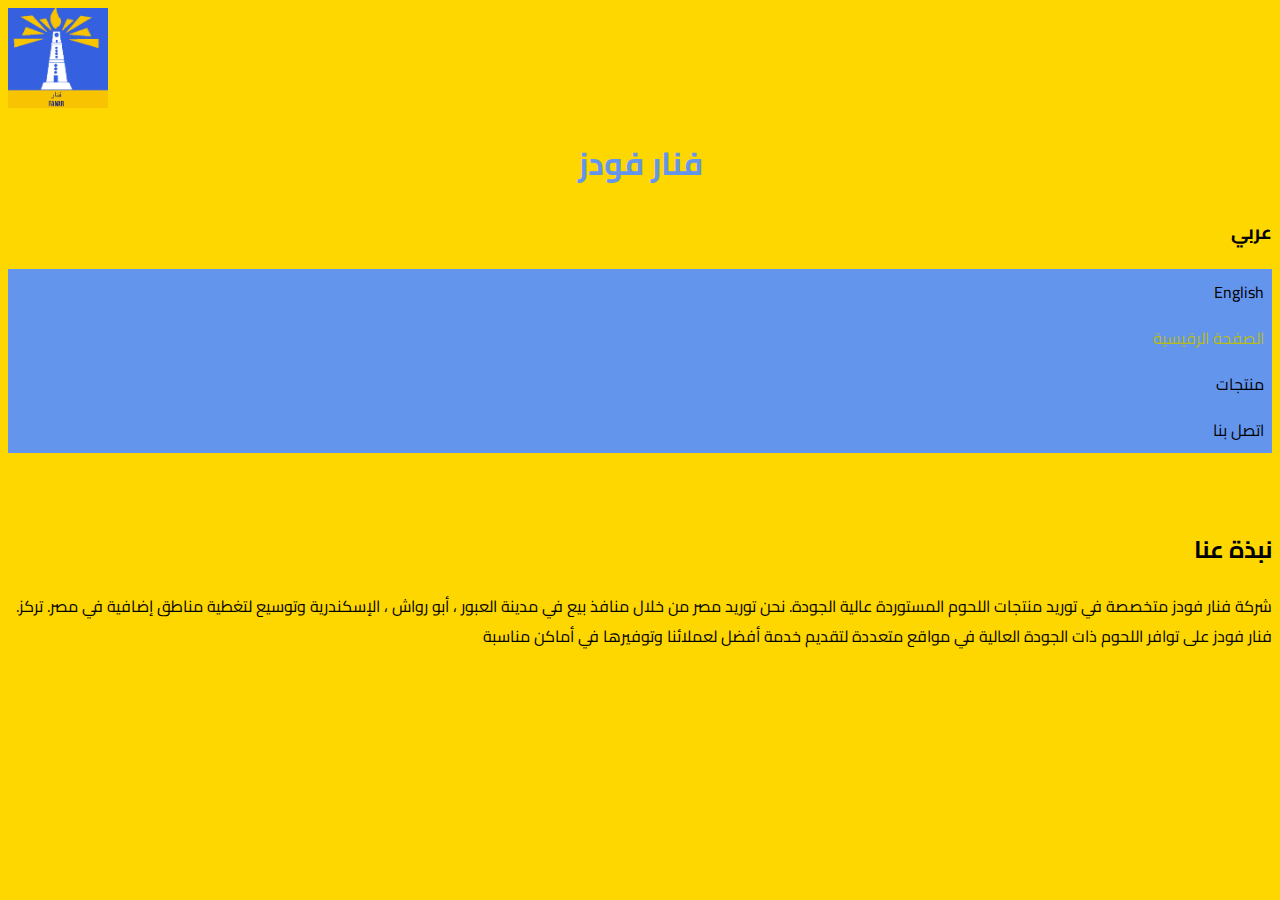
<file: index.html>
<!DOCTYPE html>
<html>
    <meta name="viewport" width="device-width; initial-scale:1.0;">
<head>
    <title>فنار فودز</title>
    <link rel="stylesheet" type="text/css" href="style.css">
    <link href="https://fonts.googleapis.com/css?family=Cairo" rel="stylesheet">
    </head>
<body>
 <img src="fanar.jpeg" width="100" height="100"><h1>فنار فودز</h1>
    <h3> عربي</h3>
        <ul>
        <li><a href="english.html">English</a></li>
        <li><a href="index.html" class="page">الصفحة الرقيسية</a></li>
        <li><a href="products.html">منتجات</a></li>
        <li><a href="contact.html">اتصل بنا</a></li>
    </ul>
    <br>
    <br>
    <br>
    <h2>نبذة عنا</h2>
    <p>.شركة فنار فودز متخصصة في توريد منتجات اللحوم المستوردة عالية الجودة. نحن توريد مصر من خلال منافذ بيع في مدينة العبور ، أبو رواش ، الإسكندرية وتوسيع لتغطية مناطق إضافية في مصر. تركز فنار فودز على توافر اللحوم ذات الجودة العالية في مواقع متعددة لتقديم خدمة أفضل لعملائنا وتوفيرها في أماكن مناسبة</p>
    
    
    
    </body>
</html>
</file>
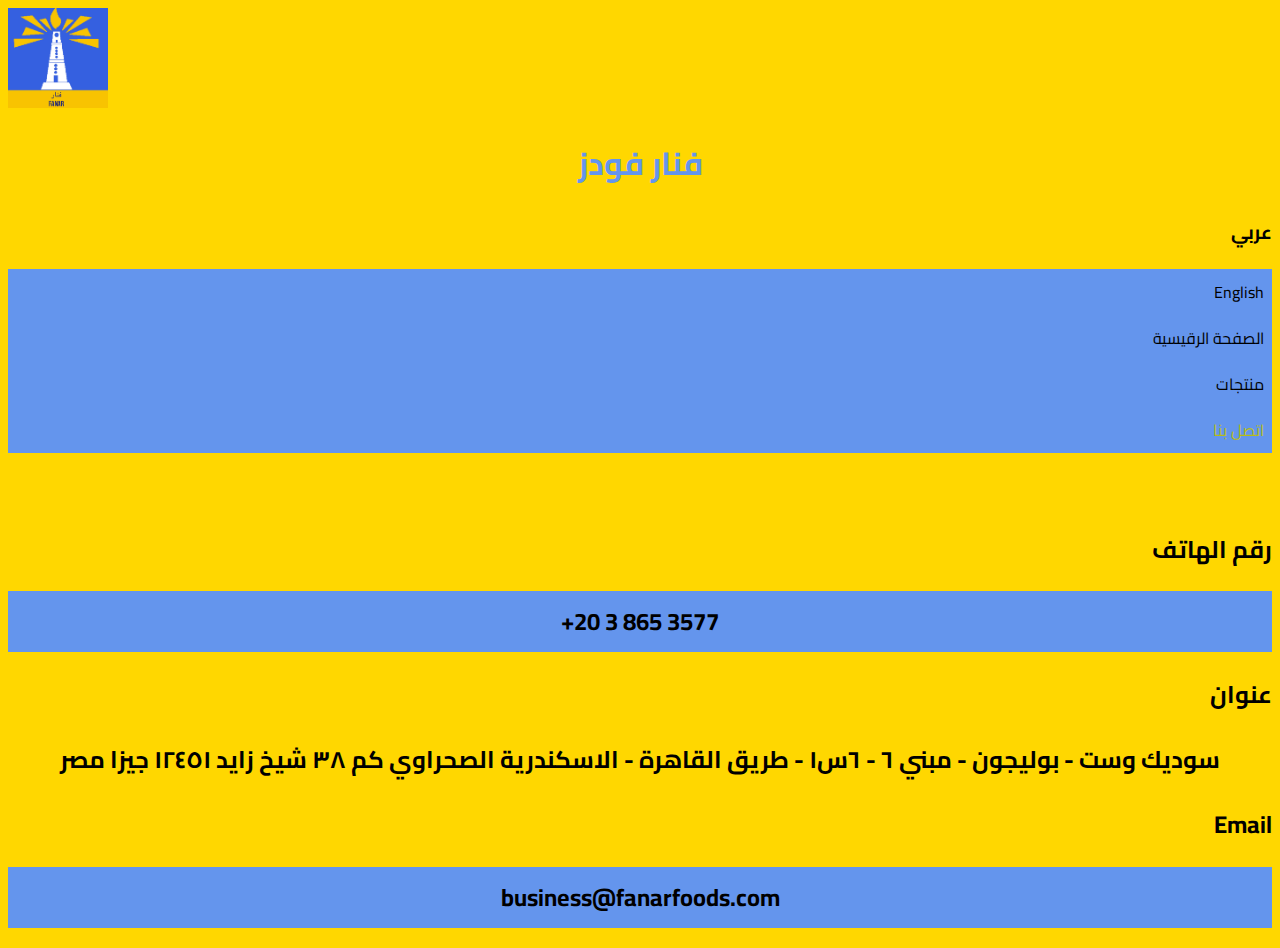
<file: contact.html>
<!DOCTYPE html>
<html>
    <meta name="viewport" width="device-width; initial-scale:1.0;">
<head>
    <title>فنار فودز</title>
    <link rel="stylesheet" type="text/css" href="style.css">
    <link href="https://fonts.googleapis.com/css?family=Cairo" rel="stylesheet">
    </head>
<body>
 <img src="fanar.jpeg" width="100" height="100"><h1>فنار فودز</h1>
    <h3> عربي</h3>
        <ul>
        <li><a href="english.html">English</a></li>
        <li><a href="index.html">الصفحة الرقيسية</a></li>
        <li><a href="products.html">منتجات</a></li>
        <li><a href="contact.html" class="page">اتصل بنا</a></li>
    </ul>
    <br>
    <br>
    <br>
    <h2>رقم الهاتف</h2>
    <h2 class="detail"><a href="tel:+2038653577">+20 3 865 3577</a></h2>
    <h2>عنوان</h2>
    <h2 class="detail">سوديك وست - بوليجون - مبني ٦ - ٦س١ - طريق القاهرة - الاسكندرية الصحراوي كم ٣٨ شيخ زايد ١٢٤٥١ جيزا مصر</h2>
    <h2>Email</h2>
    <h2 class="detail"><a href="mailto:business@fanaregypt.com">business@fanarfoods.com</a></h2>
    </body>
</html>
</file>
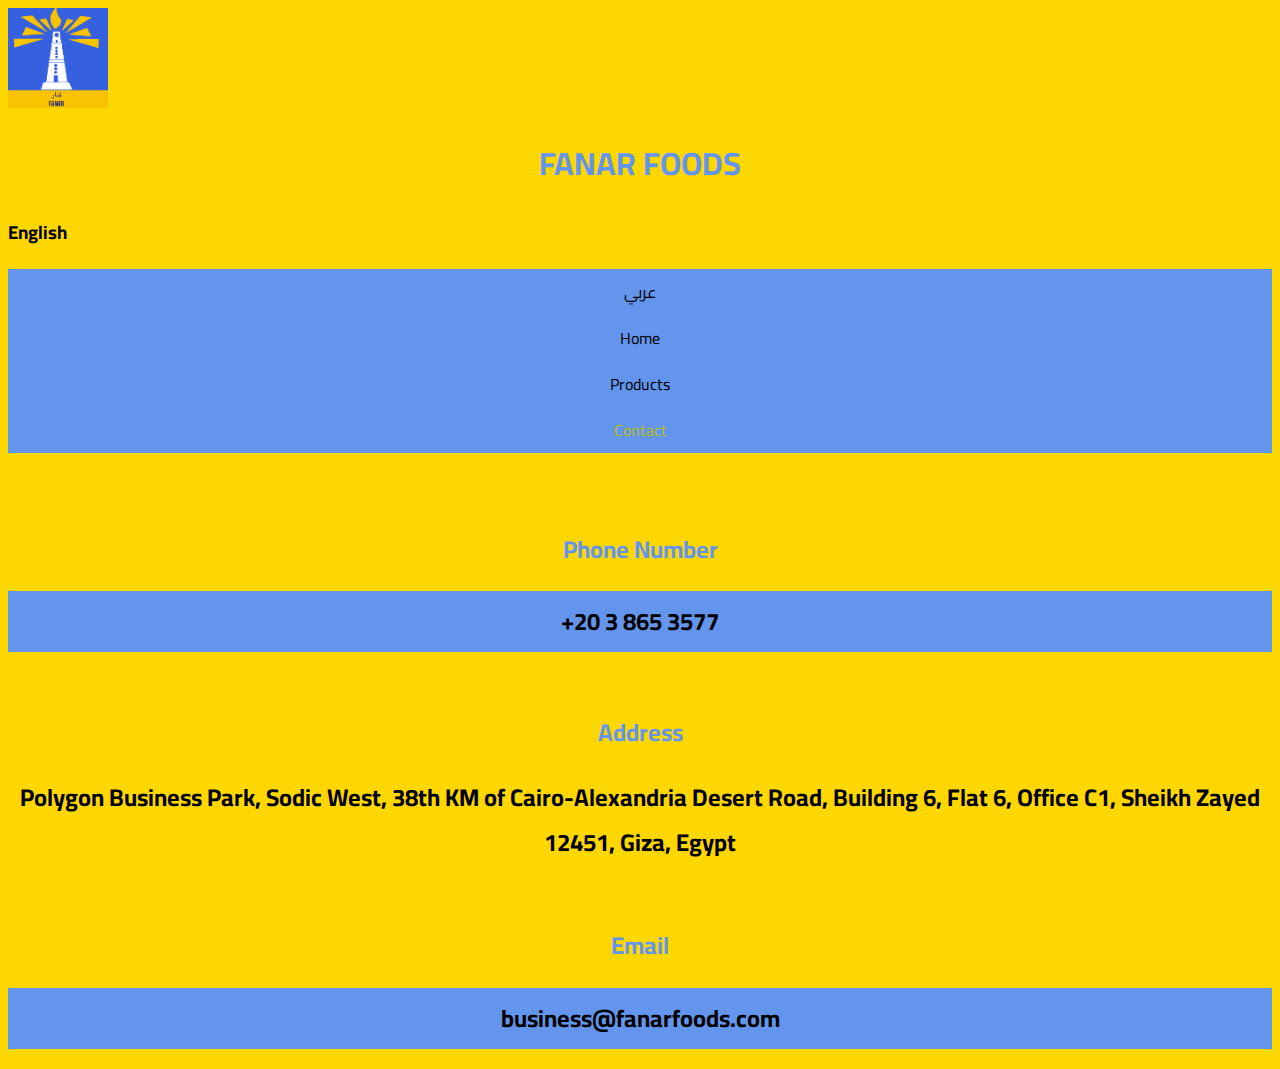
<file: en-contact.html>
<!DOCTYPE html>
<html>
    <meta name="viewport" width="device-width; initial-scale:1.0;">
<head>
    <title>FANAR FOODS</title>
    <link rel="stylesheet" type="text/css" href="english.css">
    <link href="https://fonts.googleapis.com/css?family=Cairo" rel="stylesheet">
    </head>
<body>
 <img src="fanar.jpeg" width="100" height="100"><h1>FANAR FOODS</h1>
    <h3>English</h3>
        <ul>
        <li><a href="index.html">عربي</a></li>
        <li><a href="english.html">Home</a></li>
        <li><a href="en-products.html">Products</a></li>
        <li><a href="en-contact.html" class="page">Contact</a></li>
    </ul>
    <br>
    <br>
    <br>
    <h2 class="contact">Phone Number</h2>
    <h2 class="detail"><a href="tel:+20 3 865 3577">+20 3 865 3577</a></h2>
    <br>
    <h2 class="contact">Address</h2>
    <h2 class="detail">Polygon Business Park, Sodic West, 38th KM of Cairo-Alexandria Desert Road, Building 6, Flat 6, Office C1, Sheikh Zayed 12451, Giza, Egypt</h2>
    <br>
    <h2 class="contact">Email</h2>
    <h2 class="detail"><a href="mailto:fanar@fanaregypt.com">business@fanarfoods.com</a></h2>
    </body>
</html>
</file>
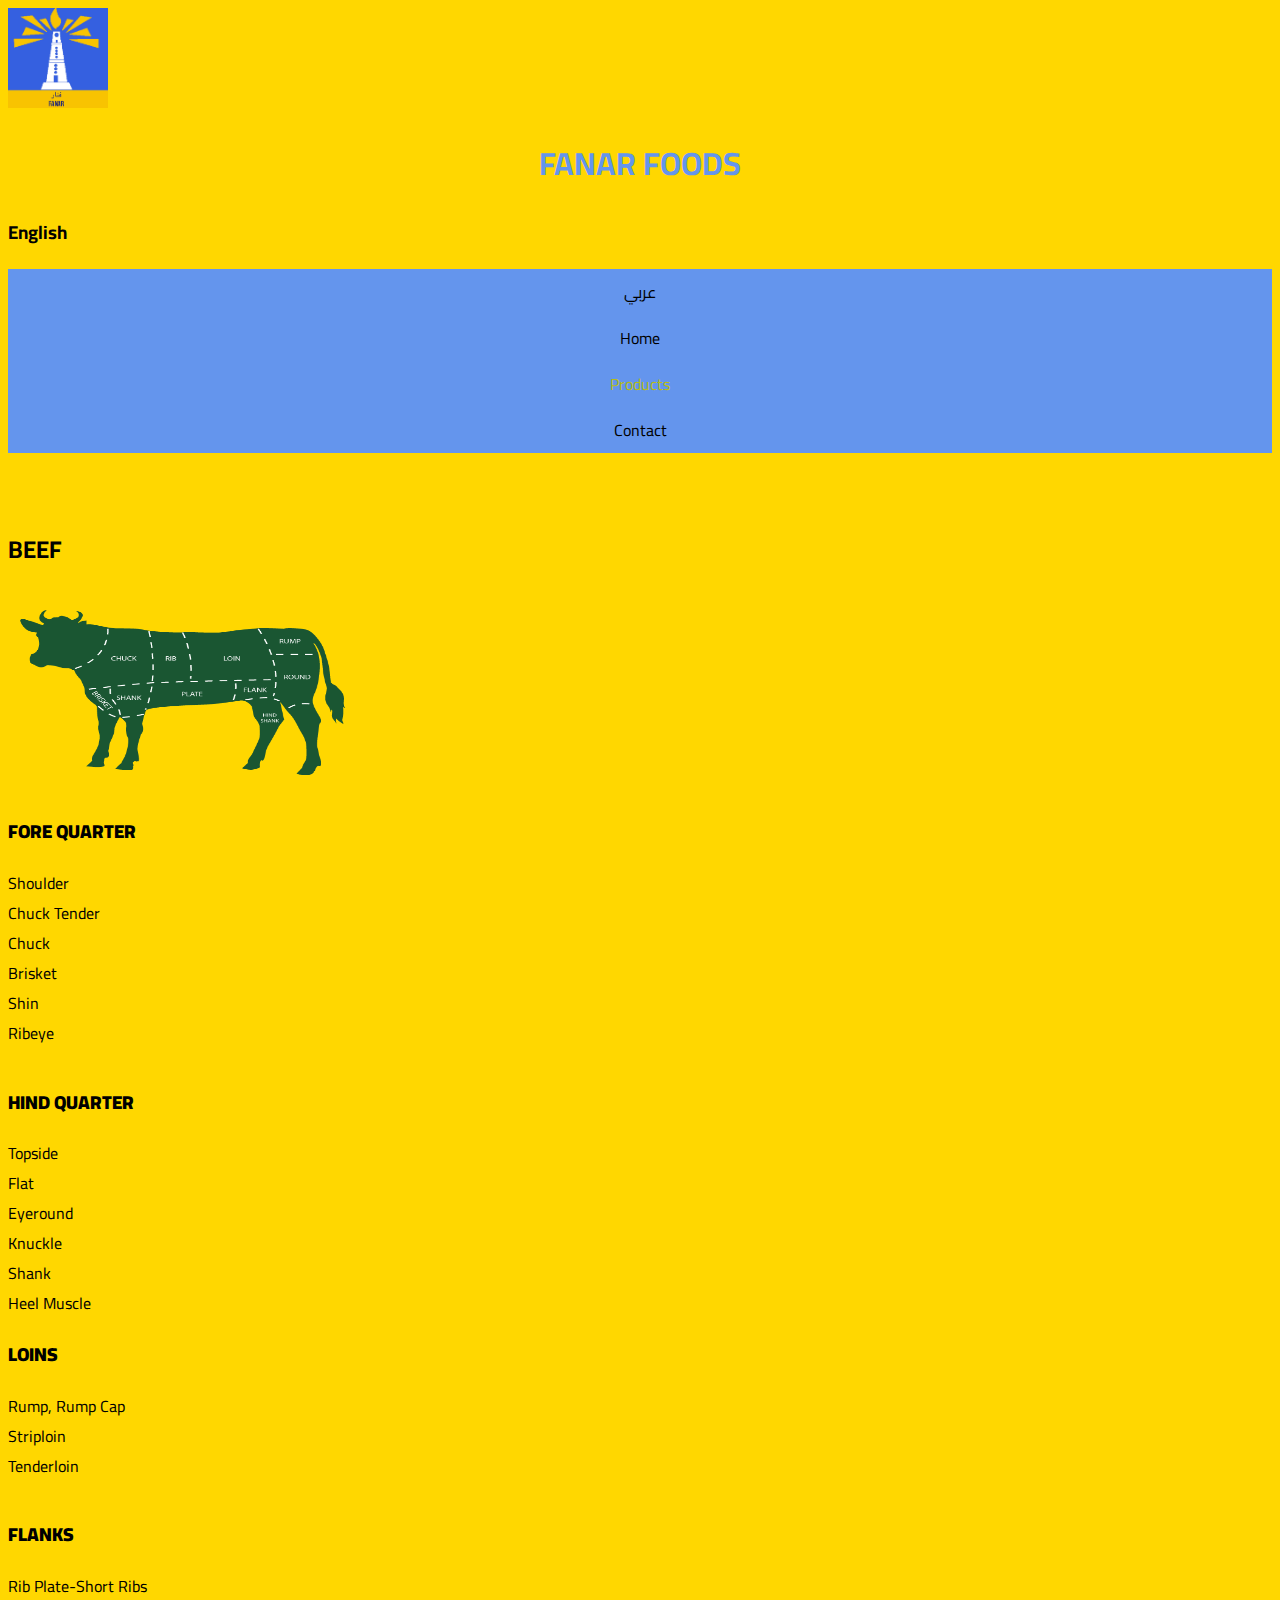
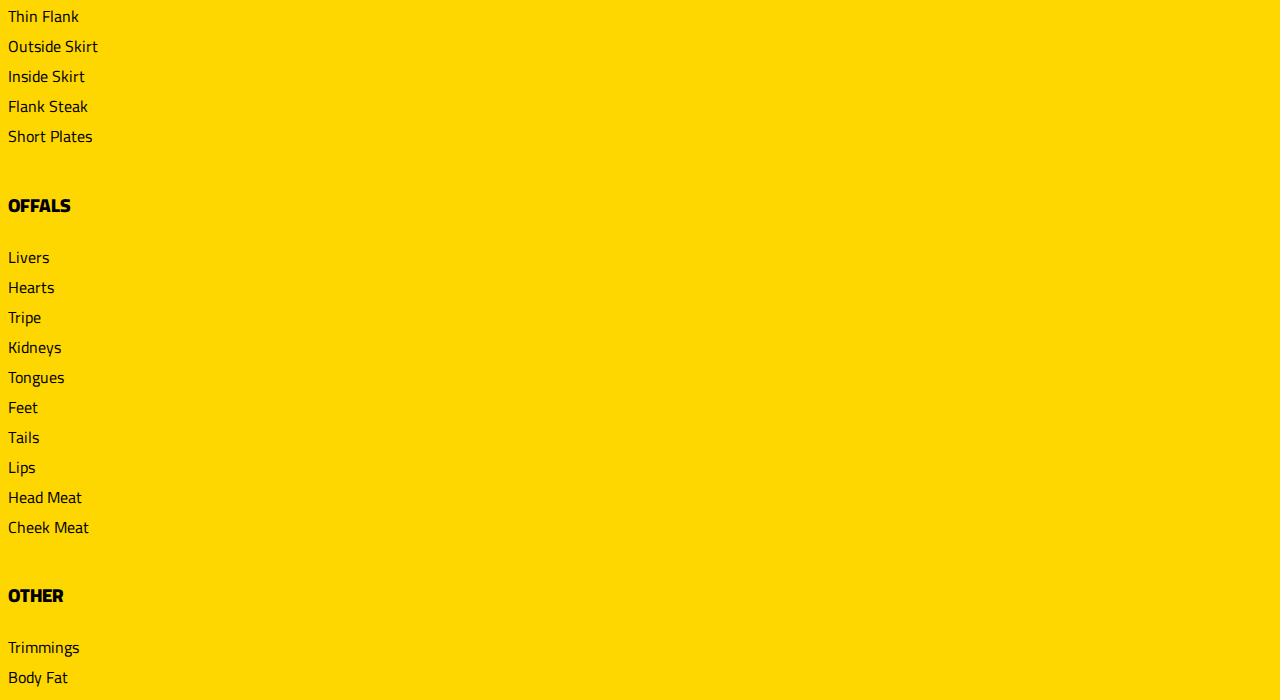
<file: en-products.html>
<!DOCTYPE html>
<html>
    <meta name="viewport" width="device-width; initial-scale:1.0;">
<head>
    <title>FANAR FOODS</title>
    <link rel="stylesheet" type="text/css" href="english.css">
    <link href="https://fonts.googleapis.com/css?family=Cairo" rel="stylesheet">
    </head>
<body>
 <img src="fanar.jpeg" width="100" height="100"><h1>FANAR FOODS</h1>
    <h3>English</h3>
        <ul>
        <li><a href="index.html">عربي</a></li>
        <li><a href="english.html">Home</a></li>
        <li><a href="en-products.html" class="page">Products</a></li>
        <li><a href="en-contact.html">Contact</a></li>
    </ul>
    <br>
    <br>
    <br>
    
<h2>BEEF</h2>
<img src="cuts.png" width="350" height="200">
<h3><b>FORE QUARTER</b></h3>
<ul class="products">
<li class="pi">Shoulder</li>
<li class="pi">Chuck Tender</li>
<li class="pi">Chuck</li>
<li class="pi">Brisket</li>
<li class="pi">Shin</li>
<li class="pi">Ribeye</li>
</ul>
 <br>
<h3><b>HIND QUARTER</b></h3>
<ul class="products">
<li class="pi">Topside</li>
<li class="pi">Flat</li>
<li class="pi">Eyeround</li>
<li class="pi">Knuckle</li>
<li class="pi">Shank</li>
<li class="pi">Heel Muscle</li>
 </ul>
<h3><b>LOINS</b></h3>
<ul class="products">
<li class="pi">Rump, Rump Cap</li>
<li class="pi">Striploin</li>
<li class="pi">Tenderloin</li>
</ul>
<br>
<h3><b>FLANKS</b></h3>
<ul class="products">
<li class="pi">Rib Plate-Short Ribs</li>
<li class="pi">Thin Flank</li>
<li class="pi">Outside Skirt</li>
<li class="pi">Inside Skirt</li>
<li class="pi">Flank Steak</li>
<li class="pi">Short Plates</li>
 </ul>
 <br>
<h3><b>OFFALS</b></h3>
<ul class="products">
<li class="pi">Livers</li>
<li class="pi">Hearts</li>
<li class="pi">Tripe</li>
<li class="pi">Kidneys</li>
<li class="pi">Tongues</li>
<li class="pi">Feet</li>
<li class="pi">Tails</li>
<li class="pi">Lips</li>
<li class="pi">Head Meat</li>
<li class="pi">Cheek Meat</li>
    </ul>
 <br>
<h3><b>OTHER</b></h3>
<ul class="products">
<li class="pi">Trimmings</li>
<li class="pi">Body Fat</li>
    </ul>
    </body>
</html>
</file>
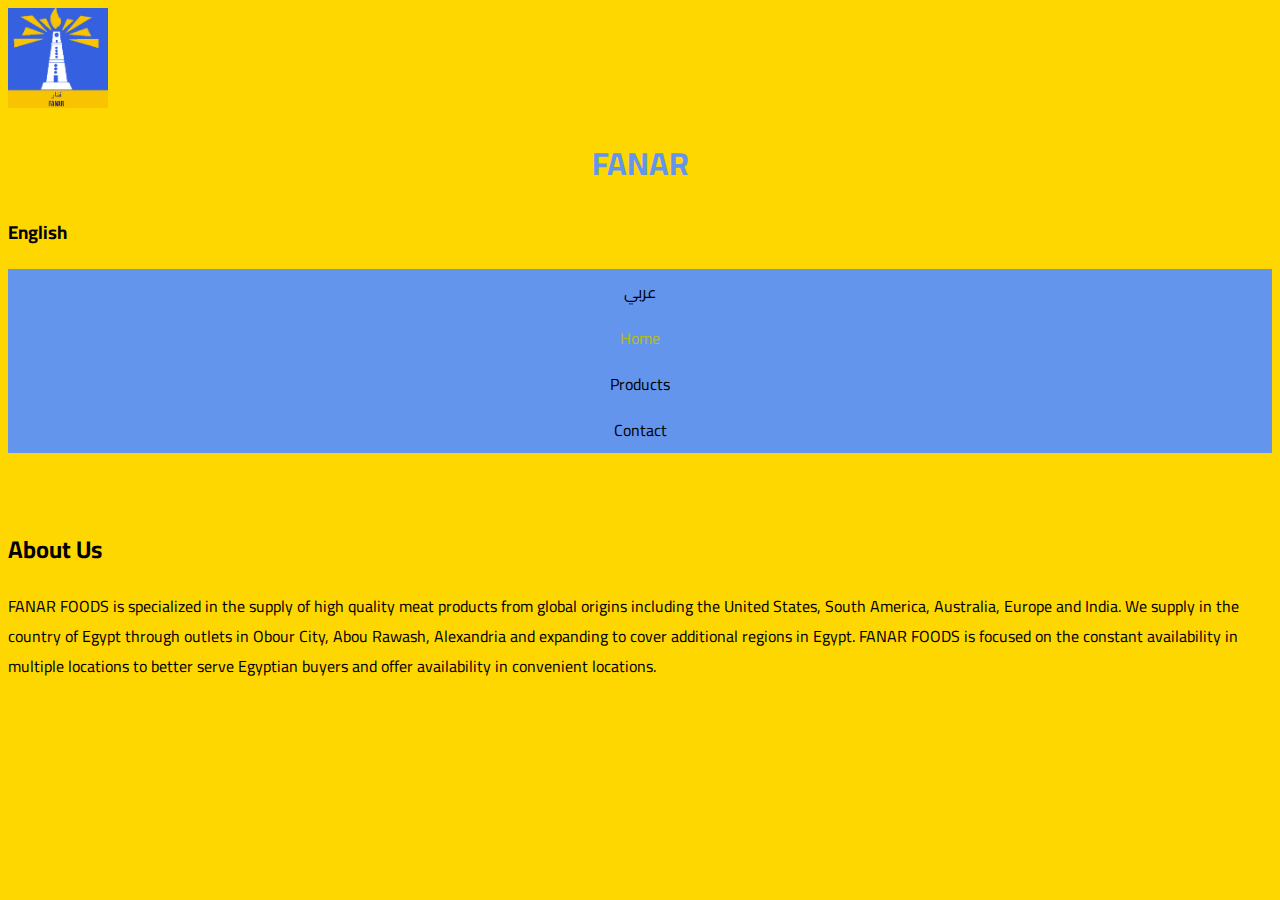
<file: english.html>
<!DOCTYPE html>
<html>
    <meta name="viewport" width="device-width; initial-scale:1.0;">
<head>
    <title>FANAR FOODS</title>
    <link rel="stylesheet" type="text/css" href="english.css">
    <link href="https://fonts.googleapis.com/css?family=Cairo" rel="stylesheet">
    </head>
<body>
 <img src="fanar.jpeg" width="100" height="100"><h1>FANAR</h1>
    <h3>English</h3>
        <ul>
        <li><a href="index.html">عربي</a></li>
        <li><a href="english.html" class="page">Home</a></li>
        <li><a href="en-products.html">Products</a></li>
        <li><a href="en-contact.html">Contact</a></li>
    </ul>
    <br>
    <br>
    <br>
    <h2>About Us</h2>
    <p>FANAR FOODS is specialized in the supply of high quality meat products from global origins including the United States, South America, Australia, Europe and India. We supply in the country of Egypt through outlets in Obour City, Abou Rawash, Alexandria and expanding to cover additional regions in Egypt. FANAR FOODS is focused on the constant availability in multiple locations to better serve Egyptian buyers and offer availability in convenient locations.</p>
    
    
    
    </body>
</html>
</file>
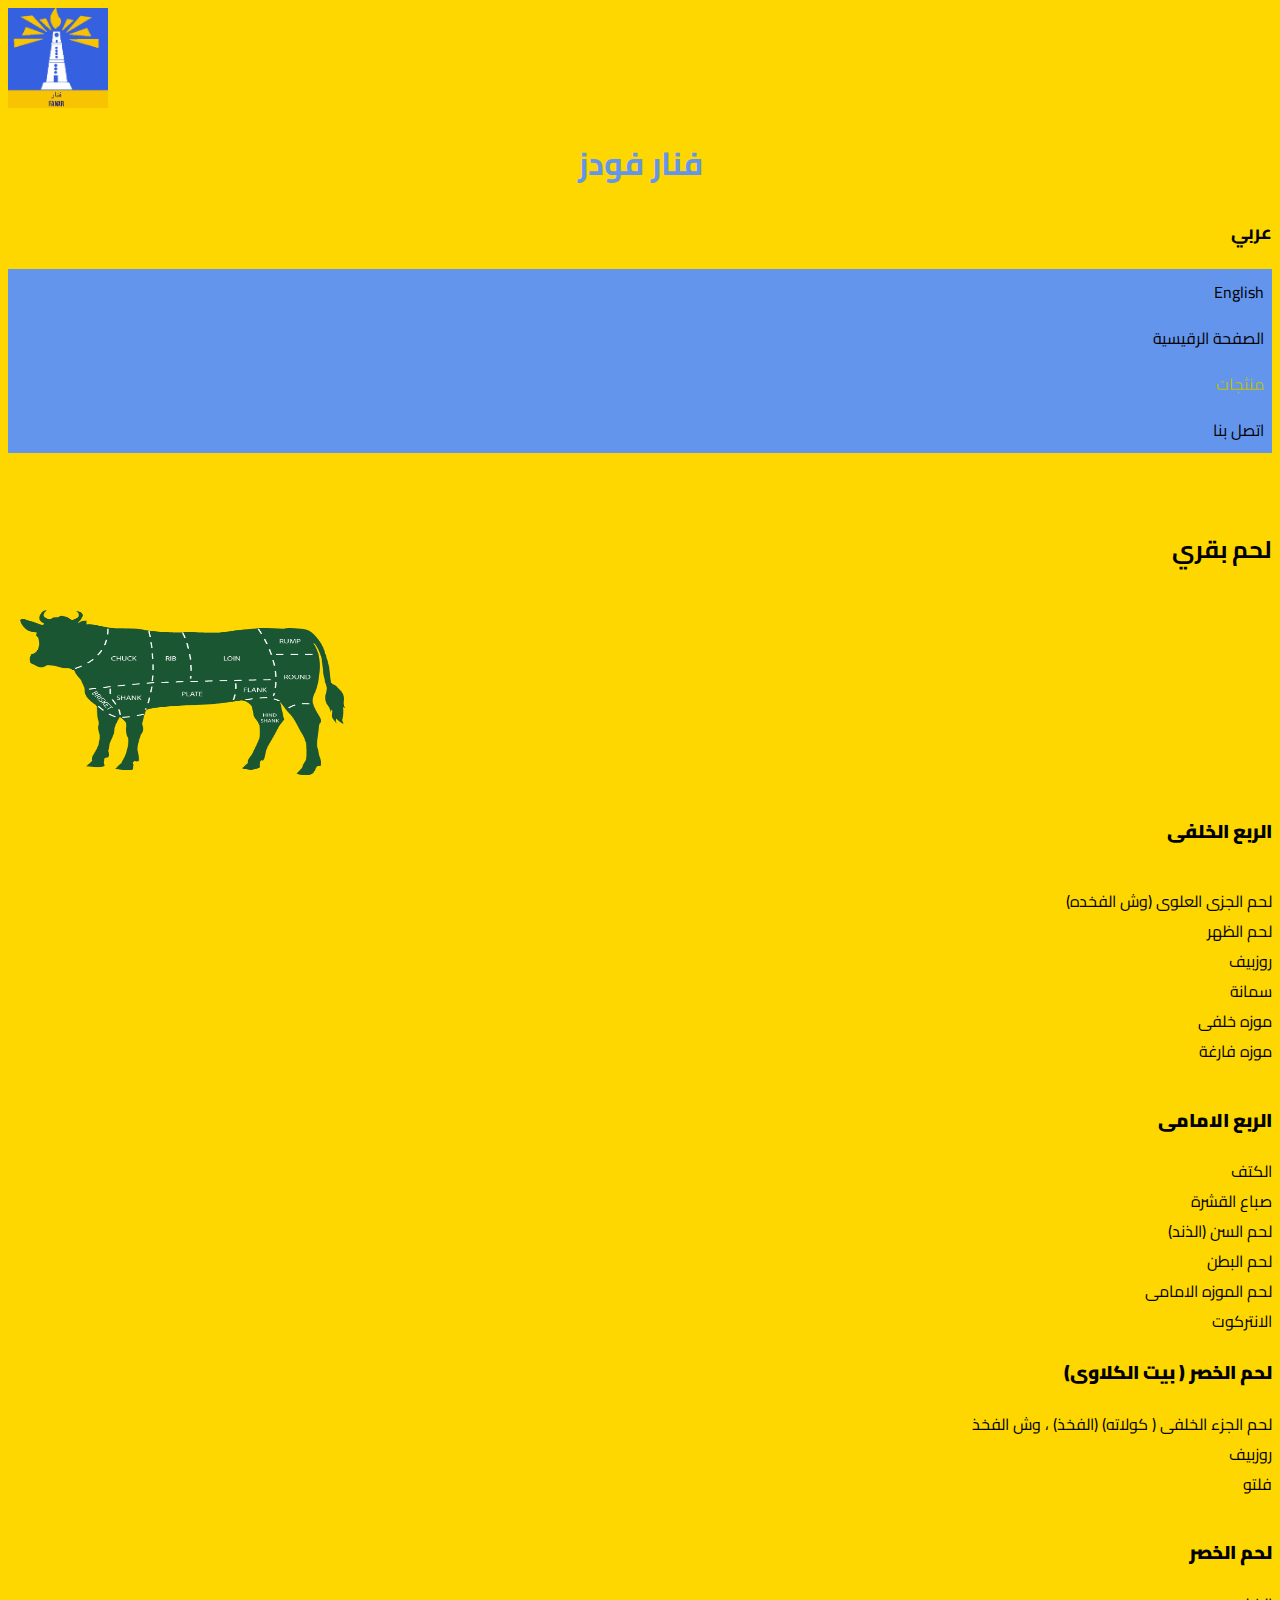
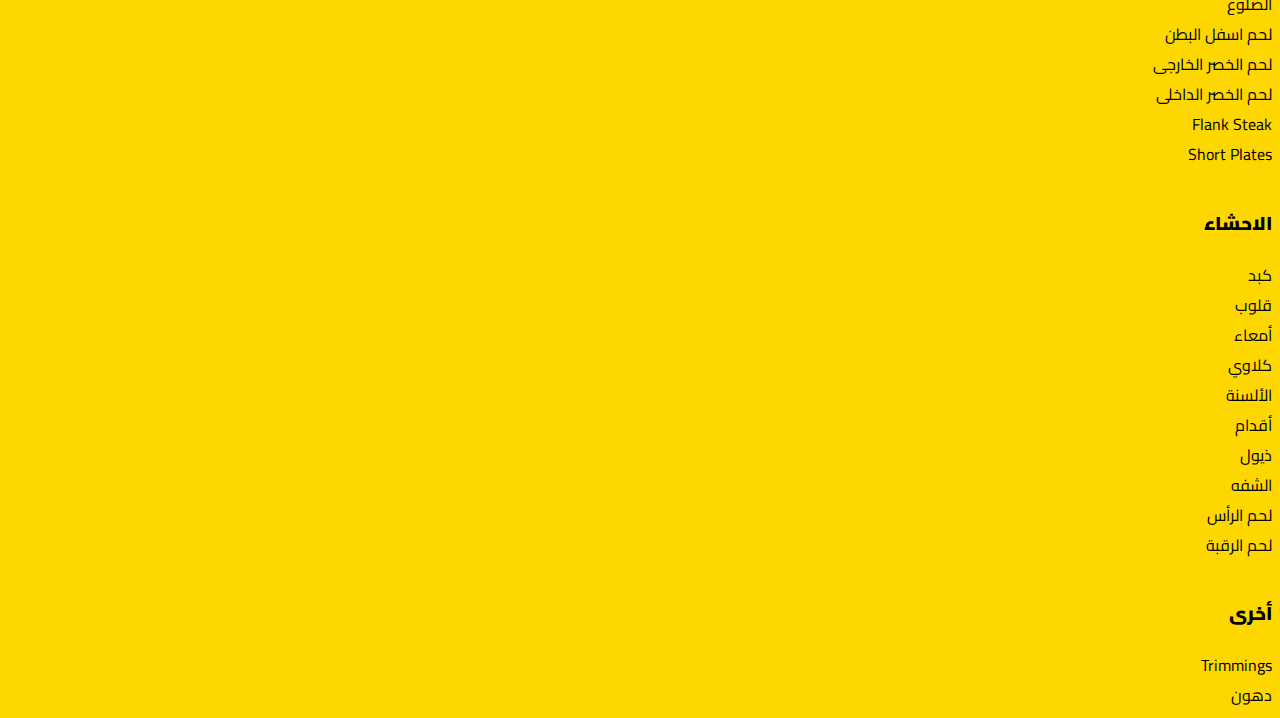
<file: products.html>
<!DOCTYPE html>
<html>
    <meta name="viewport" width="device-width; initial-scale:1.0;">
<head>
    <title>فنار فودز</title>
    <link rel="stylesheet" type="text/css" href="style.css">
    <link href="https://fonts.googleapis.com/css?family=Cairo" rel="stylesheet">
    </head>
<body>
 <img src="fanar.jpeg" width="100" height="100"><h1>فنار فودز</h1>
    <h3> عربي</h3>
        <ul>
        <li><a href="english.html">English</a></li>
        <li><a href="index.html">الصفحة الرقيسية</a></li>
        <li><a href="products.html" class="page">منثجات</a></li>
        <li><a href="contact.html">اتصل بنا</a></li>
    </ul>
    <br>
    <br>
    <br>
   <h2>لحم بقري</h2>
<img src="cuts.png" width="350" height="200">
<h3><b>الربع الخلفى</b></h3>
<ul class="products">
    <br>
<li class="pi">(لحم الجزى العلوى (وش الفخده</li>
<li class="pi">لحم الظهر</li>
<li class="pi">روزبيف</li>
<li class="pi">سمانة</li>
<li class="pi">موزه خلفى</li>
<li class="pi">موزه فارغة</li>
</ul>
 <br>
<h3><b>الربع الامامى</b></h3>
<ul class="products">
<li class="pi">الكتف</li>
<li class="pi">صباع القشرة</li>
<li class="pi">(لحم السن (الذند</li>
<li class="pi">لحم البطن</li>
<li class="pi">لحم الموزه الامامى</li>
<li class="pi">الانتركوت</li>
 </ul>
<h3><b>(لحم الخصر ( بيت الكلاوى</b></h3>
<ul class="products">
<li class="pi">لحم الجزء الخلفى ( كولاته) (الفخذ) ، وش الفخذ</li>
<li class="pi">روزبيف</li>
<li class="pi">فلتو</li>
</ul>
<br>
<h3><b>لحم الخصر</b></h3>
<ul class="products">
<li class="pi">الضلوع</li>
<li class="pi">لحم اسفل البطن</li>
<li class="pi">لحم الخصر الخارجى</li>
<li class="pi">لحم الخصر الداخلى</li>
<li class="pi">Flank Steak</li>
<li class="pi">Short Plates</li>
 </ul>
 <br>
<h3><b>الاحشاء</b></h3>
<ul class="products">
<li class="pi">كبد</li>
<li class="pi">قلوب</li>
<li class="pi">أمعاء</li>
<li class="pi">كلاوي</li>
<li class="pi">الألسنة</li>
<li class="pi">أقدام</li>
<li class="pi">ذيول</li>
<li class="pi">الشفه</li>
<li class="pi">لحم الرأس</li>
<li class="pi">لحم الرقبة</li>
    </ul>
 <br>
<h3><b>أخرى</b></h3>
<ul class="products">
<li class="pi">Trimmings</li>
<li class="pi">دهون</li>
    </ul>
    </body>
</html>
</file>
<file: style.css>
h1 {
font-family: 'Cairo', sans-serif;
    font:bold;
    text-align: center;
    color:cornflowerblue;
    font-size: 300;
}

ul {
    list-style-type: none;
    margin: 0;
    padding: 0;
    text-align: right;
}

li {
    float: center;
    font-family: 'Cairo', sans-serif;
}

a {
    display: block;
    padding: 8px;
    background-color: cornflowerblue;
    text-decoration: none;
    color: black;
}

.page {
    font-family: 'Cairo', sans-serif;
    color:#b7bc16;
}

h2,h3,p {
    text-align: right;
    font-family: 'Cairo', sans-serif;
}

.contact {
    text-align: center;
}

body {
    background-color: gold;
}

.detail {
    text-align: center;
}

.pi {
    text-align: right;
}
</file>
<file: english.css>
h1 {
font-family: 'Cairo', sans-serif;
    font:bold;
    text-align: center;
    color:cornflowerblue;
}

ul {
    list-style-type: none;
    margin: 0;
    padding: 0;
    text-align: center;
}

li {
    float: center;
    font-family: 'Cairo', sans-serif;
}

a {
    display: block;
    padding: 8px;
    background-color: cornflowerblue;
    text-decoration: none;
    color: black;
}

.page {
    font-family: 'Cairo', sans-serif;
    color:#b7bc16;
}

h2,h3,p {
    text-align: left;
    font-family: 'Cairo', sans-serif;
}

.contact {
    text-align: center;
    color:cornflowerblue;
}

body {
    background-color: gold;
}

.detail {
    text-align: center;
}

.products {
        list-style-type: none;
    margin: 0;
    padding: 0;
    text-align: left;
}

.pi {
    font-family: 'Cairo', sans-serif;
}
</file>
